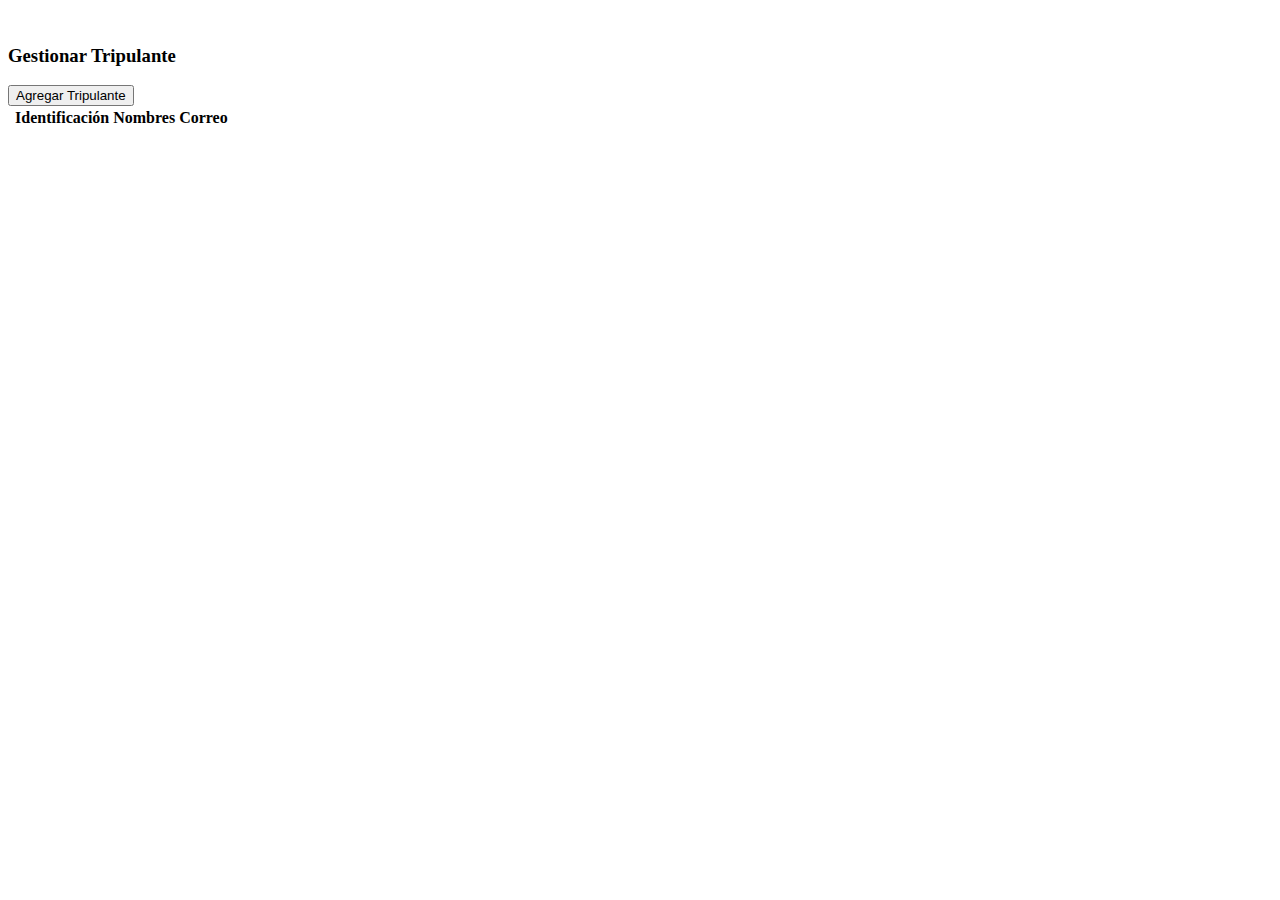
<file: target/classes/templates/admin/trip/index.html>
<!DOCTYPE html>
<html xmlns="http://www.w3.org/1999/xhtml" xmlns:th="http://www.thymeleaf.org"
	xmlns:sec="http://thymeleaf.org/thymeleaf-extras-springsecurity3"
	xmlns:layout="http://www.ultraq.net.nz/thymeleaf/layout">

<head>
	<meta charset="utf-8">
	<title>Tripulante</title>
	<link rel="stylesheet" type="text/css" th:href="@{/css/bootstrap.css}">
	<link rel="stylesheet" type="text/css" th:href="@{/css/myStyle.css}">
</head>

<body>
	<div class="formCont">
		<img th:src="@{/img/logo.jpeg}" id="imgLogo">
		<h3>Gestionar Tripulante</h3>
		<a th:href="@{/addTrip}"><button type="button" class="btn btn-outline-primary">Agregar Tripulante</button></a>
		<table class="table table-striped">
			<thead>
				<tr>
					<th scope="col"></th>
					<th scope="col">Identificación</th>
					<th scope="col">Nombres</th>
					<th scope="col">Correo</th>
				</tr>
			</thead>
			<tbody>
				<tr>
					<th scope="row"></th>
					<td></td>
					<td></td>
					<td></td>
				</tr>
			</tbody>
		</table>
	</div>

</body>

</html>
</file>
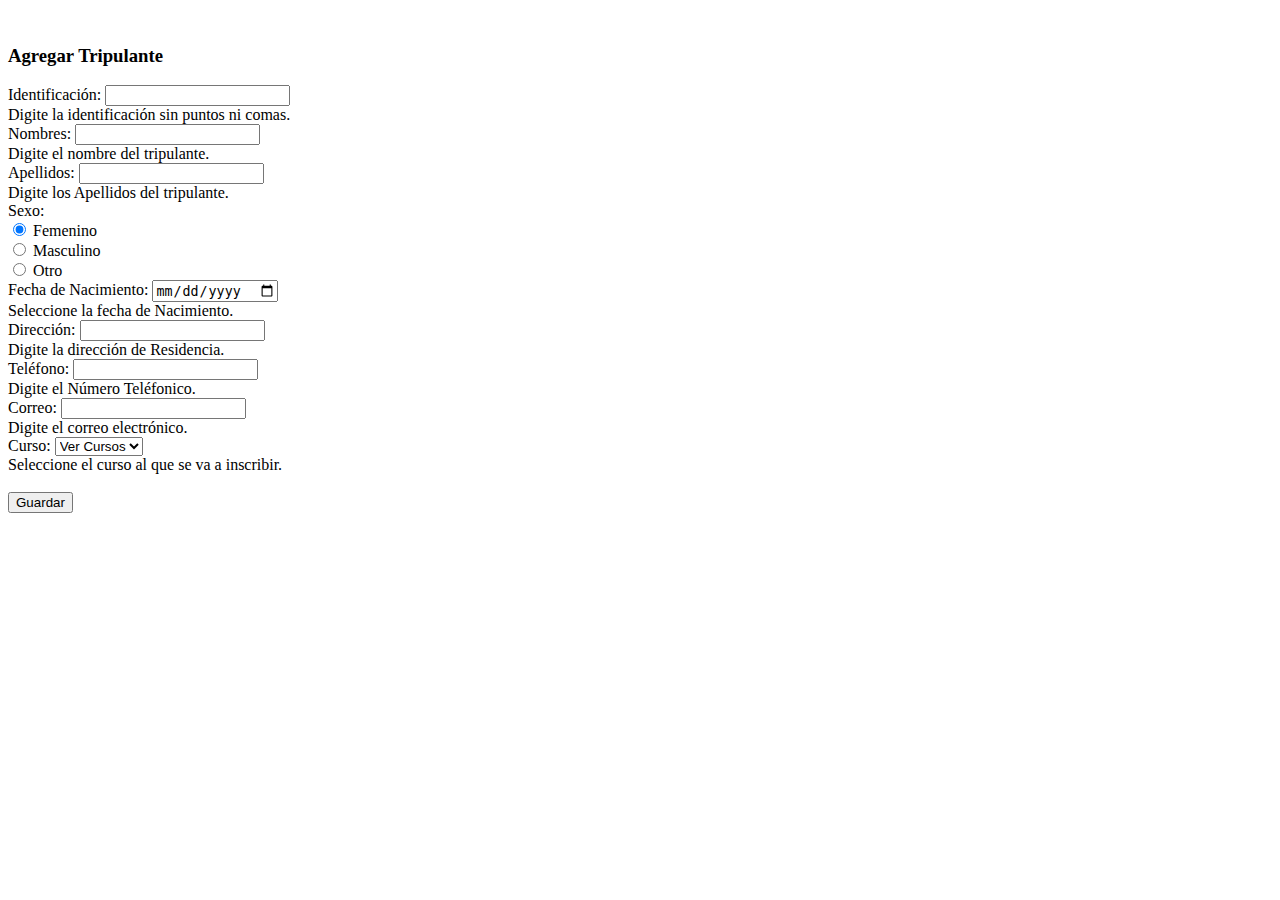
<file: target/classes/templates/admin/trip/addTrip.html>
<!DOCTYPE html>
<html xmlns="http://www.w3.org/1999/xhtml" xmlns:th="http://www.thymeleaf.org"
	xmlns:sec="http://thymeleaf.org/thymeleaf-extras-springsecurity3"
	xmlns:layout="http://www.ultraq.net.nz/thymeleaf/layout">

<head>
	<meta charset="utf-8">
	<title>Tripulante</title>
	<link rel="stylesheet" type="text/css" th:href="@{/css/bootstrap.css}">
	<link rel="stylesheet" type="text/css" th:href="@{/css/myStyle.css}">
</head>

<body>
	<div class="formCont">
		<img th:src="@{/img/logo.jpeg}" id="imgLogo">
		<h3>Agregar Tripulante</h3>
		<form name="REG" th:action="@{/insertTrip}" method="post" th:object="${tripulante}">
			<div class="mb-3">
				<label for="identificacion" class="form-label">Identificación:</label>
				<input type="number" class="form-control" name="identificacion" id="identificacion"
					aria-describedby="desIden" required>
				<div id="desIden" class="form-text">Digite la identificación sin puntos ni comas.</div>
			</div>
			<div class="mb-3">
				<label for="nombres" class="form-label">Nombres:</label>
				<input type="text" class="form-control" name="nombres" id="nombres" aria-describedby="desNom" required>
				<div id="desNom" class="form-text">Digite el nombre del tripulante.</div>
			</div>
			<div class="mb-3">
				<label for="apellidos" class="form-label">Apellidos:</label>
				<input type="text" class="form-control" name="apellidos" id="apellidos" aria-describedby="desApe"
					required>
				<div id="desApe" class="form-text">Digite los Apellidos del tripulante.</div>
			</div>
			<label for="conSexo" class="form-label">Sexo:</label>
			<div class="form-check" id="conSexo">
				<input class="form-check-input" type="radio" name="sexo" id="sexo" checked value="1">
				<label class="form-check-label" for="flexRadioDefault1">
					Femenino
				</label>
			</div>
			<div class="form-check">
				<input class="form-check-input" type="radio" name="sexo" id="sexo" value="2">
				<label class="form-check-label" for="flexRadioDefault2">
					Masculino
				</label>
			</div>
			<div class="form-check">
				<input class="form-check-input" type="radio" name="sexo" id="sexo" value="3">
				<label class="form-check-label" for="flexRadioDefault3">
					Otro
				</label>
			</div>
			<div class="mb-3">
				<label for="fechaNac" class="form-label">Fecha de Nacimiento:</label>
				<input type="date" class="form-control" name="fechaNac" id="fechaNac" aria-describedby="desFec">
				<div id="desFec" class="form-text">Seleccione la fecha de Nacimiento.</div>
			</div>
			<div class="mb-3">
				<label for="direccion" class="form-label">Dirección:</label>
				<input type="text" class="form-control" name="direccion" id="direccion" aria-describedby="desDir">
				<div id="desDir" class="form-text">Digite la dirección de Residencia.</div>
			</div>
			<div class="mb-3">
				<label for="telefono" class="form-label">Teléfono:</label>
				<input type="number" class="form-control" name="telefono" id="telefono" aria-describedby="desTel"
					required>
				<div id="desTel" class="form-text">Digite el Número Teléfonico.</div>
			</div>
			<div class="mb-3">
				<label for="correo" class="form-label">Correo:</label>
				<input type="email" class="form-control" name="correo" id="correo" aria-describedby="desCor" required>
				<div id="desCor" class="form-text">Digite el correo electrónico.</div>
			</div>
			<label for="codCurso" class="form-label">Curso:</label>
			<select class="form-select" aria-label="Default select example" name="codCurso" id="codCurso">
				<option selected>Ver Cursos</option>
			</select>
			<div id="desTel" class="form-text">Seleccione el curso al que se va a inscribir.</div><br>
			<button type="submit" class="btn btn-primary">Guardar</button>
		</form>

	</div>

</body>

</html>
</file>
